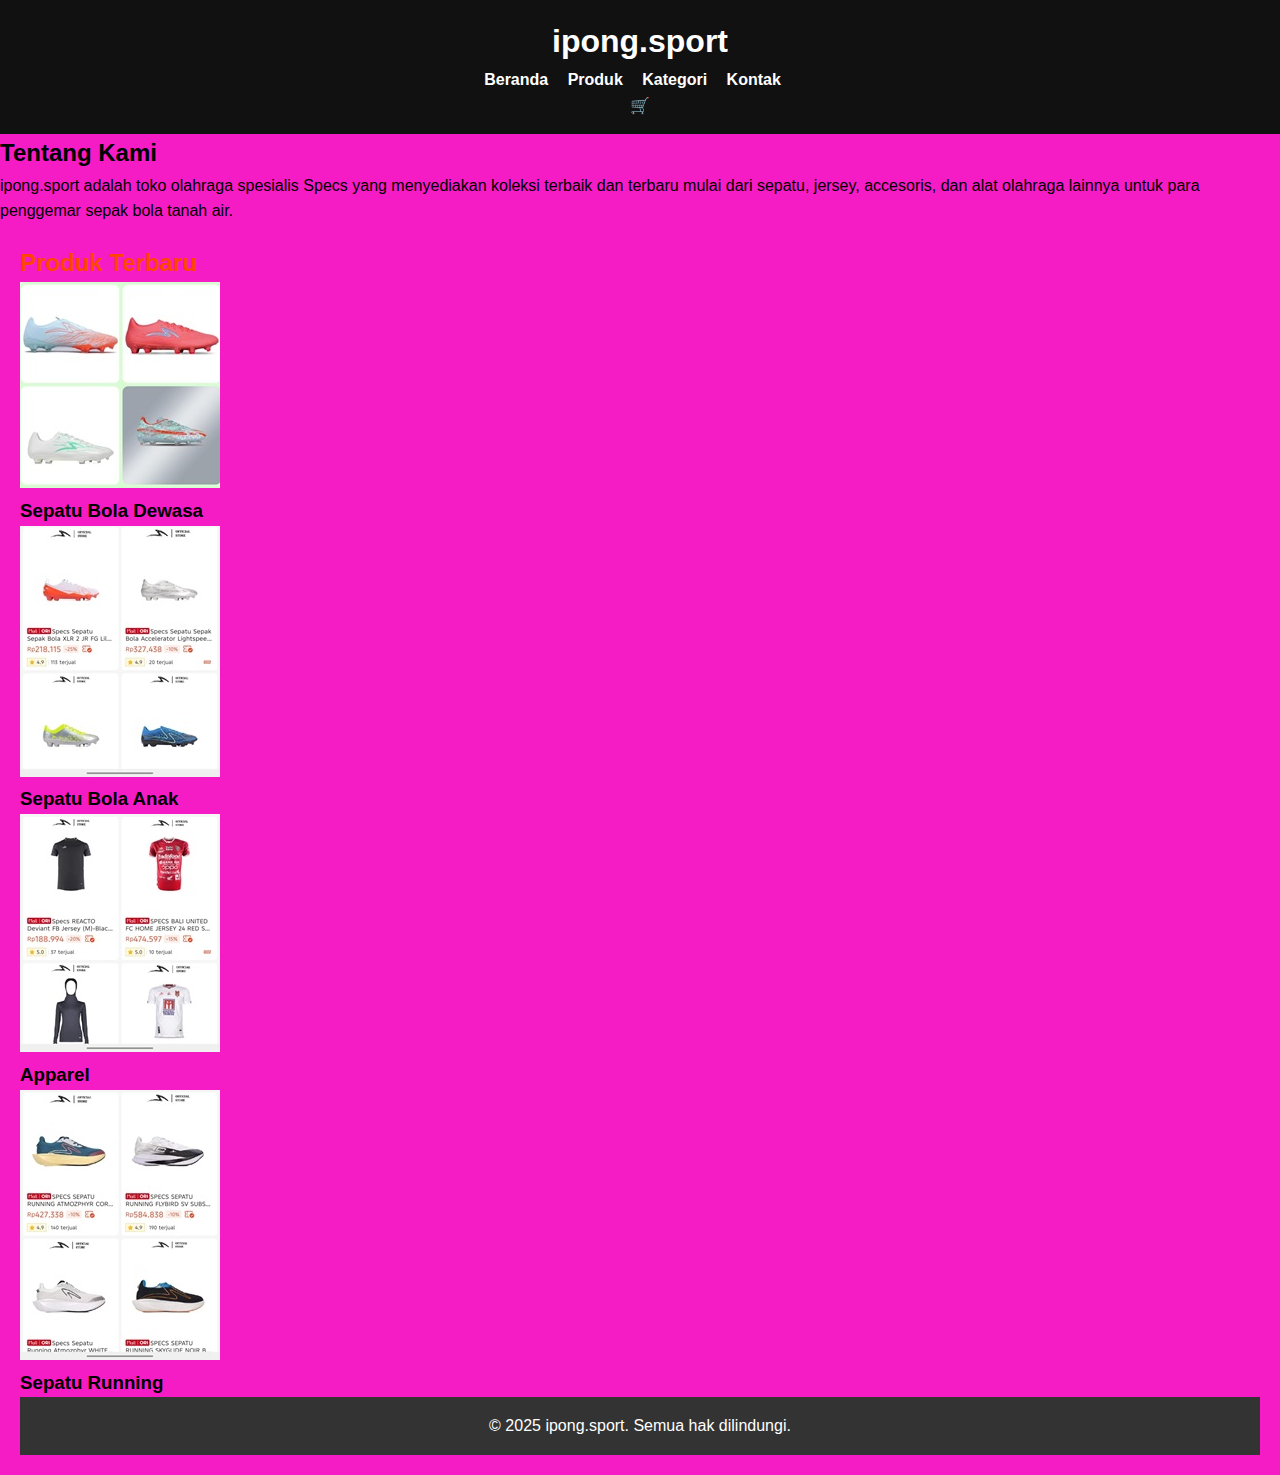
<file: index.html>
<!DOCTYPE html>
<html lang="id">
<head>
  <meta charset="UTF-8" />
  <meta name="viewport" content="width=device-width, initial-scale=1.0" />
  <title>ipong.sport - Toko Sepatu Bola Specs</title>
  <link rel="stylesheet" href="stylecss.css" />
</head>
<body>

  <header>
    <h1>ipong.sport</h1>
    <nav>
      <ul>
        <li><a href="index.html">Beranda</a></li>
        <li><a href="produk.html">Produk</a></li>
        <li><a href="kategori.html">Kategori</a></li>
        <li><a href="kontak.html">Kontak</a></li>
      </ul>
      <div class="cart-icon">🛒</div>
    </nav>
  </header>
  <!-- Section tentang toko ipong.sport -->
    <section>
      <h2>Tentang Kami</h2>
      <p>ipong.sport adalah toko olahraga spesialis Specs 
        yang menyediakan koleksi terbaik dan terbaru mulai dari
        sepatu, jersey, accesoris, dan alat olahraga lainnya
        untuk para penggemar sepak bola tanah air.</p>
    </section>
  <main>
    <!-- Section produk terbaru dengan grid produk -->
    <section>
<h2 style="color: #FF4500;">Produk Terbaru</h2>
      <div class="produk-grid">
        <article>
          <img src="images/cup.jpg">
          <h3>Sepatu Bola Dewasa</h3>
        </article>
        <article>
          <img src="images/cup 3.jpg">
          <h3>Sepatu Bola Anak</h3>
        </article>
        <article>
          <img src="images/cup 2.jpg">
          <h3>Apparel</h3>
        </article>
         <article>
          <img src="images/cup 4.jpg">
          <h3>Sepatu Running</h3>
      </div>
    </section>


  <footer>
    <p>&copy; 2025 ipong.sport. Semua hak dilindungi.</p>
  </footer>
</body>
</html>
</file>
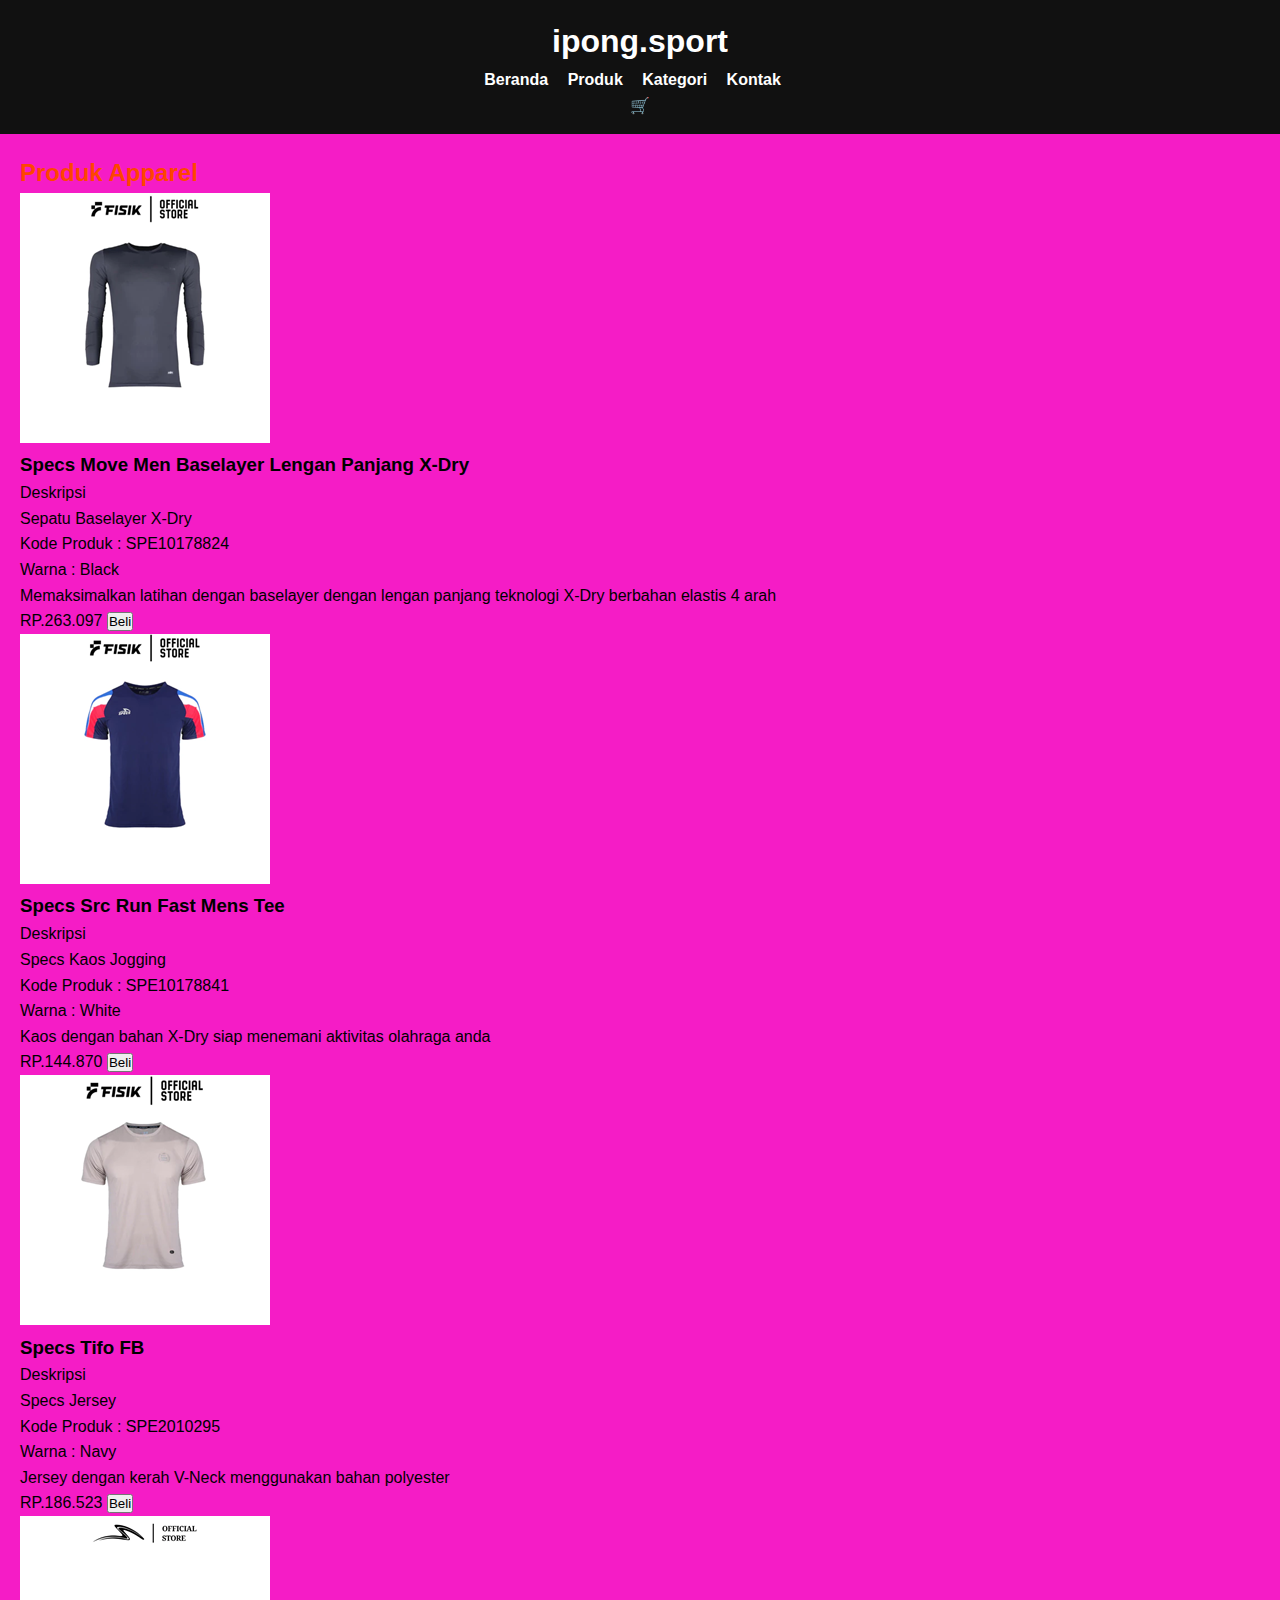
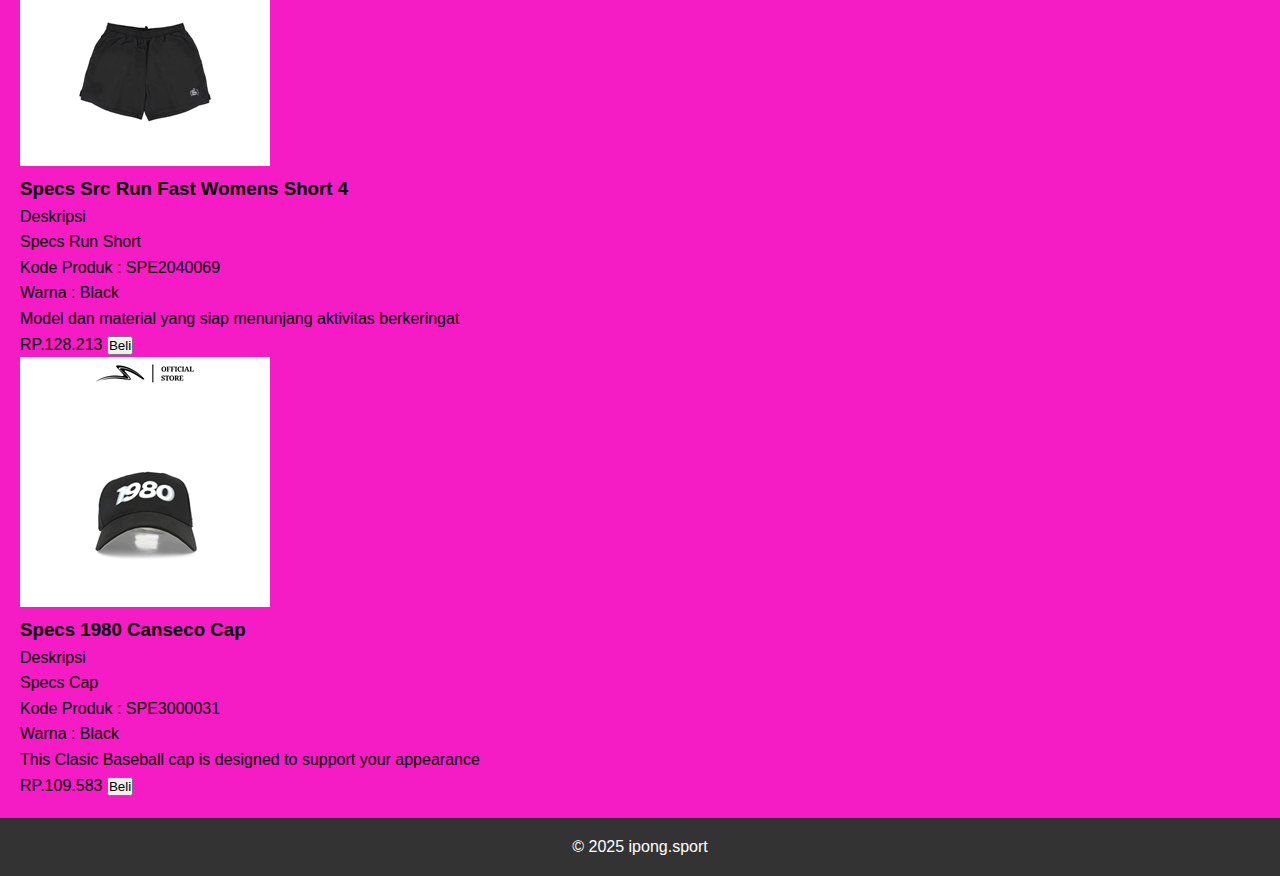
<file: apparel.html>
<!DOCTYPE html>
<html lang="id">
<head>
  <meta charset="UTF-8" />
  <meta name="viewport" content="width=device-width, initial-scale=1.0" />
  <title>Produk - ipong.sport</title>
  <link rel="stylesheet" href="stylecss.css" />
</head>
<body>
  <header>
    <h1>ipong.sport</h1>
    <nav>
      <ul>
        <li><a href="index.html">Beranda</a></li>
        <li><a href="produk.html">Produk</a></li>
        <li><a href="kategori.html">Kategori</a></li>
        <li><a href="kontak.html">Kontak</a></li>
      </ul>
      <div class="cart-icon">🛒</div>
    </nav>
  </header>
  <main>
    <section>
        <!-- Judul kategori produk Apparel dengan warna khusus -->
<h2 style="color: #FF4500;">Produk Apparel</h2>
<!-- Item produk Apparel ke-1 -->
      <div class="product">
                <img src="images/apparel 1.png" alt="Product 1">
                <h3> Specs Move Men Baselayer  Lengan Panjang X-Dry</style-color:></h3>
                <p>Deskripsi</p>
                <p>Sepatu Baselayer X-Dry </p>
                <p>Kode Produk : SPE10178824</p>
                <p>Warna : Black</p>
                <p>Memaksimalkan latihan dengan baselayer dengan lengan panjang 
                  teknologi X-Dry berbahan elastis 4 arah
                </p>
                <span>RP.263.097</span>
              <a href="checkout.html"><button>Beli</button></a>
             </div>
              <!-- Item produk Apparel ke-2 -->
             <div class="product">
                <img src="images/apparel 2.png" alt="Product 1">
                <h3>Specs Src Run Fast Mens Tee</h3>
                <p>Deskripsi</p>
                <p>Specs Kaos Jogging</p>
                <p>Kode Produk : SPE10178841</p>
                <p>Warna : White </p>
                <p>Kaos dengan bahan X-Dry siap menemani aktivitas olahraga anda</p>
                <span>RP.144.870</span>
               <a href="checkout.html"><button>Beli</button></a>
             </div>
              <!-- Item produk Apparel ke-3 -->
             <div class="product">
                <img src="images/apparel 3.png" alt="Product 1">
                <h3>Specs Tifo FB </h3>
                <p>Deskripsi</p>
                <p>Specs Jersey </p>
                <p>Kode Produk : SPE2010295</p>
                <p>Warna : Navy</p>
                <p>Jersey dengan kerah V-Neck menggunakan bahan polyester
                </p>
                <span>RP.186.523</span>
               <a href="checkout.html"><button>Beli</button></a>
               <!-- Item produk Apparel ke-4 -->
        <div class="product">
                <img src="images/apparel 4.png" alt="Product 1">
                <h3> Specs Src Run Fast Womens Short 4</style-color:></h3>
                <p>Deskripsi</p>
                <p>Specs Run Short </p>
                <p>Kode Produk : SPE2040069</p>
                <p>Warna : Black</p>
                <p>Model dan material yang siap menunjang aktivitas berkeringat </p>
                <span>RP.128.213</span>
               <a href="checkout.html"><button>Beli</button></a>
               <!-- Item produk Apparel ke-5 -->
             </div>
             <div class="product">
                <img src="images/apparel 5.png" alt="Product 1">
                <h3>Specs 1980 Canseco Cap </h3>
                <p>Deskripsi</p>
                <p>Specs Cap </p>
                <p>Kode Produk : SPE3000031</p>
                <p>Warna : Black</p>
                <p>This Clasic Baseball cap is designed to support your appearance</p>
                <span>RP.109.583</span>
               <a href="checkout.html"><button>Beli</button></a>
      </div>
    </section>
  </main>

  <footer>
    <p>&copy; 2025 ipong.sport</p>
  </footer>

</body>
</html>
</file>
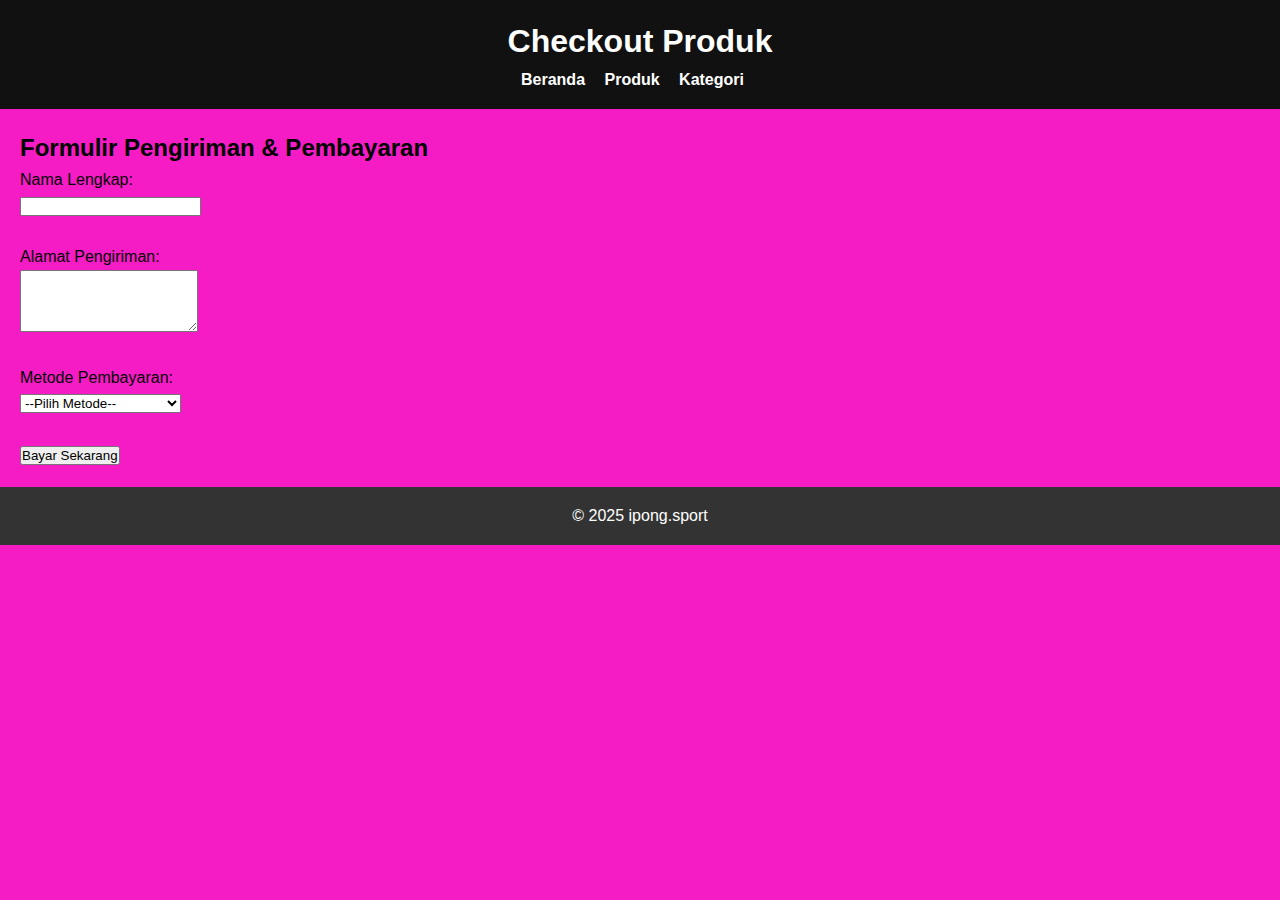
<file: Checkout.html>
<!DOCTYPE html>
<html lang="id">
<head>
  <meta charset="UTF-8">
  <meta name="viewport" content="width=device-width, initial-scale=1.0">
  <title>Checkout - ipong.sport</title>
  <link rel="stylesheet" href="stylecss.css" />
</head>
<body>

  <header>
    <h1>Checkout Produk</h1>
    <nav>
      <ul>
        <li><a href="index.html">Beranda</a></li>
        <li><a href="produk.html">Produk</a></li>
        <li><a href="kategori.html">Kategori</a></li>
      </ul>
    </nav>
  </header>

  <main>
    <h2>Formulir Pengiriman & Pembayaran</h2>
    <form action="proses-pembayaran.html" method="POST">
      <label for="nama">Nama Lengkap:</label><br>
      <input type="text" id="nama" name="nama" required><br><br>

      <label for="alamat">Alamat Pengiriman:</label><br>
      <textarea id="alamat" name="alamat" rows="4" required></textarea><br><br>

      <label for="metode">Metode Pembayaran:</label><br>
      <select id="metode" name="metode" required>
        <option value="">--Pilih Metode--</option>
        <option value="transfer">Transfer Bank</option>
        <option value="cod">Bayar di Tempat (COD)</option>
        <option value="ewallet">E-Wallet</option>
      </select><br><br>

      <button type="submit">Bayar Sekarang</button>
    </form>
  </main>

  <footer>
    <p>&copy; 2025 ipong.sport</p>
  </footer>

</body>
</html>
</file>
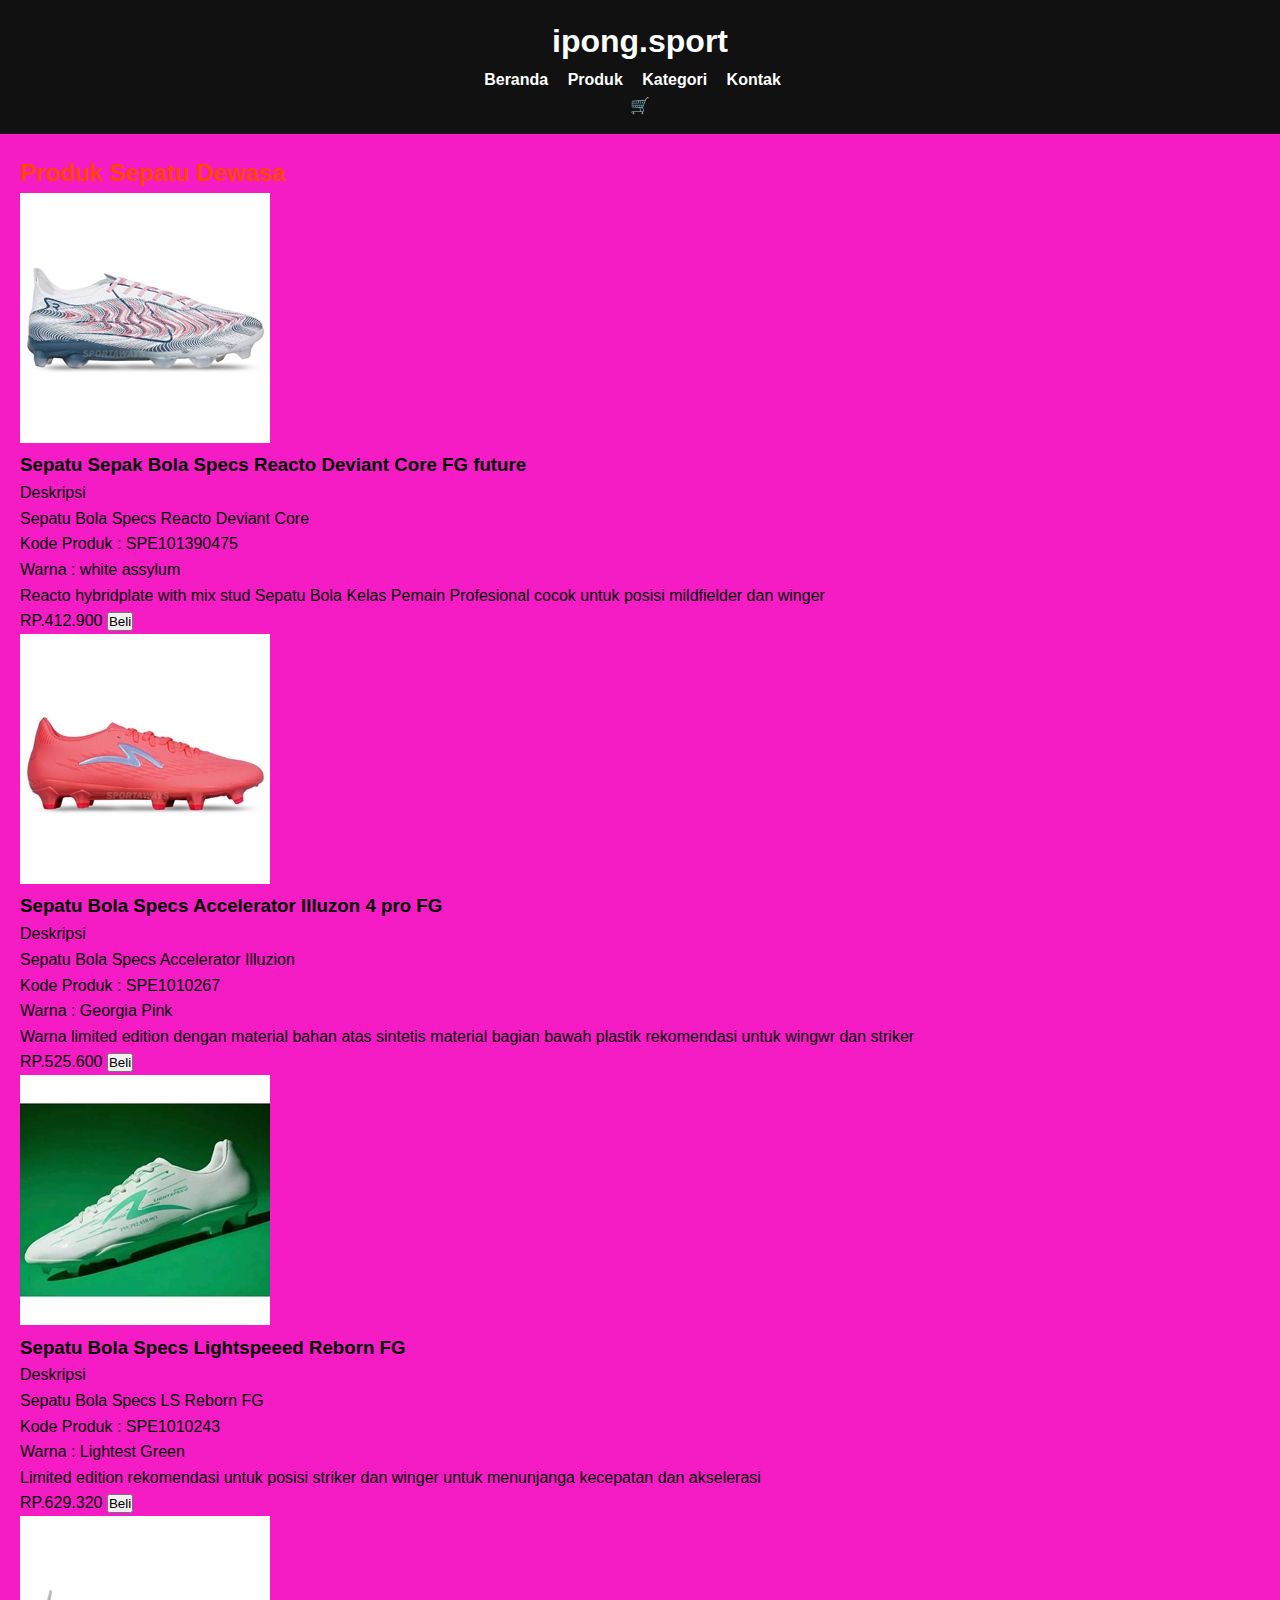
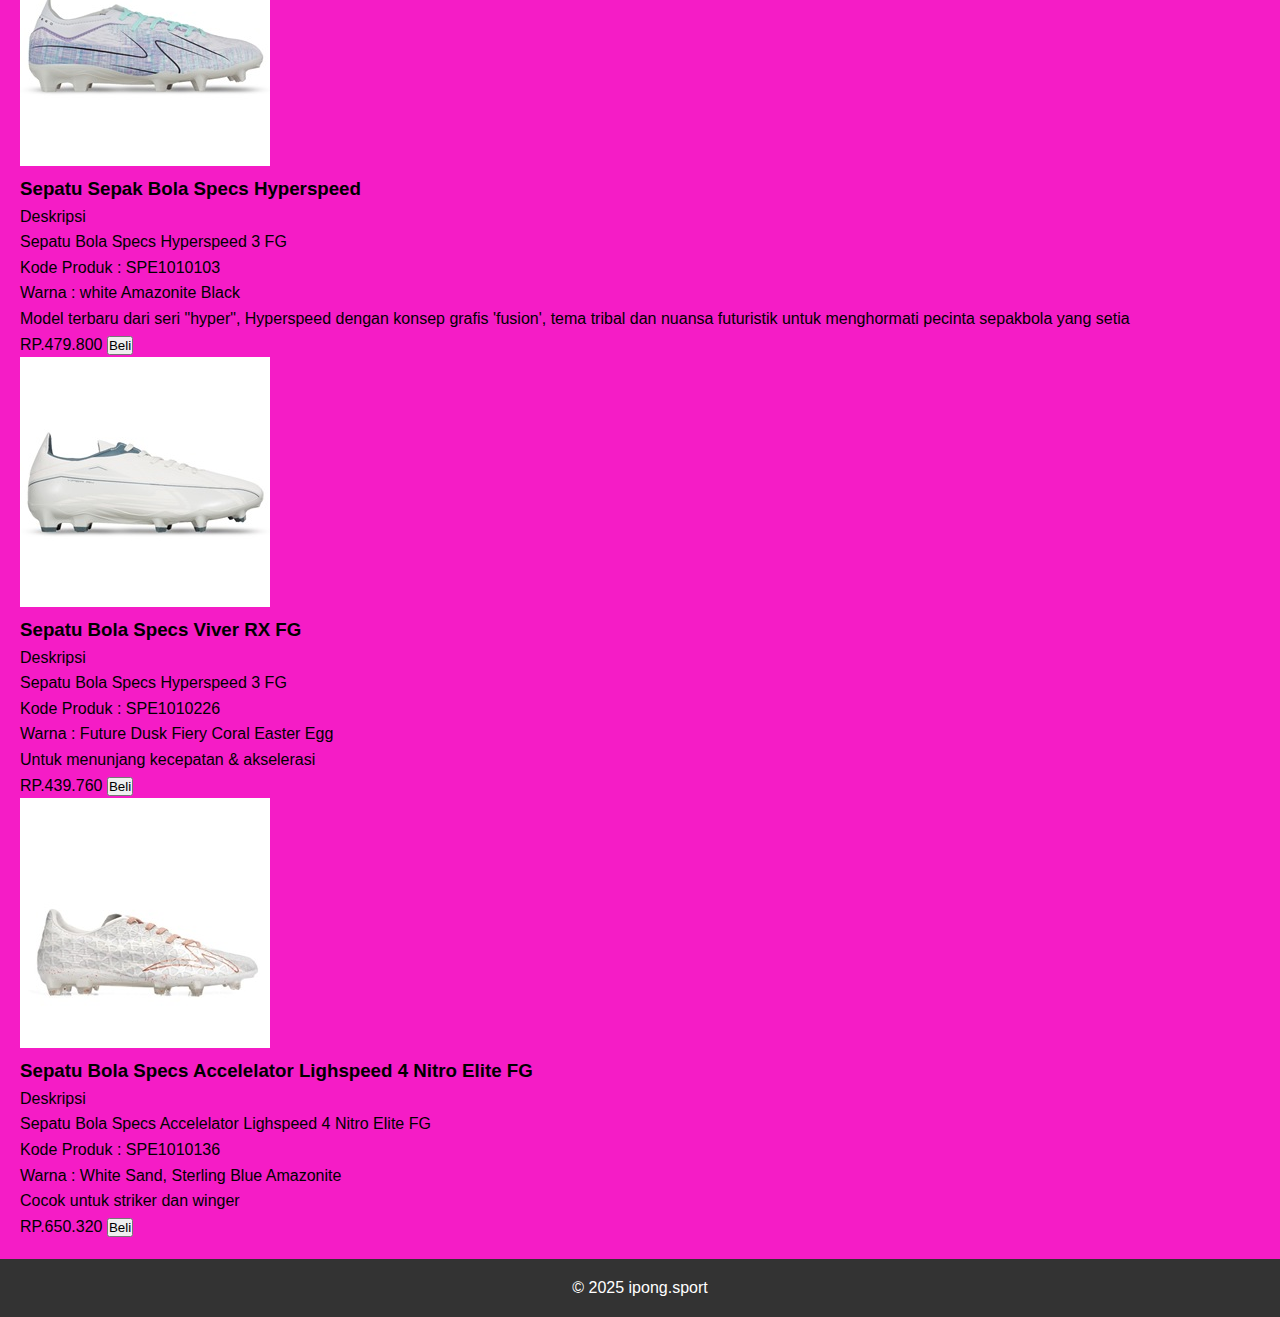
<file: Dewasa.html>
<!DOCTYPE html>
<html lang="id">
<head>
  <meta charset="UTF-8" />
  <meta name="viewport" content="width=device-width, initial-scale=1.0" />
  <title>Produk - ipong.sport</title>
  <link rel="stylesheet" href="stylecss.css" />
</head>
<body>

  <header>
    <h1>ipong.sport</h1>
    <nav>
      <ul>
        <li><a href="index.html">Beranda</a></li>
        <li><a href="produk.html">Produk</a></li>
        <li><a href="kategori.html">Kategori</a></li>
        <li><a href="kontak.html">Kontak</a></li>
      </ul>
      <div class="cart-icon">🛒</div>
    </nav>
  </header>

  <main>
    <section>
    <h2 style="color: #FF4500;">Produk Sepatu Dewasa</h2>
       <!-- Produk 1 -->
      <div class="product">
                <img src="images/foto 1.jpg" alt="Product 1">
                <h3> Sepatu Sepak Bola Specs Reacto Deviant Core FG future</style-color:></h3>
                <p>Deskripsi</p>
                <p>Sepatu Bola Specs Reacto Deviant Core </p>
                <p>Kode Produk : SPE101390475</p>
                <p>Warna : white assylum</p>
                <p>Reacto hybridplate with mix stud Sepatu Bola 
                  Kelas Pemain Profesional 
                  cocok untuk posisi mildfielder dan winger</p>
                <span>RP.412.900</span>
               <a href="checkout.html"><button>Beli</button></a>
             </div>
             <!-- Produk 2 -->
             <div class="product">
                <img src="images/foto 2.jpg" alt="Product 1">
                <h3>Sepatu Bola Specs Accelerator Illuzon 4 pro FG</h3>
                <p>Deskripsi</p>
                <p>Sepatu Bola Specs Accelerator Illuzion</p>
                <p>Kode Produk : SPE1010267</p>
                <p>Warna : Georgia Pink </p>
                <p>Warna limited edition dengan material bahan atas sintetis
                  material bagian bawah plastik
                rekomendasi untuk wingwr dan striker </p>
                <span>RP.525.600</span>
               <a href="checkout.html"><button>Beli</button></a>
             </div>
             <!-- Produk 3 -->
             <div class="product">
                <img src="images/foto 3.jpg" alt="Product 1">
                <h3>Sepatu Bola Specs Lightspeeed Reborn FG</h3>
                <p>Deskripsi</p>
                <p>Sepatu Bola Specs LS Reborn FG </p>
                <p>Kode Produk : SPE1010243</p>
                <p>Warna : Lightest Green </p>
                <p>Limited edition rekomendasi untuk posisi striker dan winger 
                  untuk menunjanga kecepatan dan akselerasi
                </p>
                <span>RP.629.320</span>
              <a href="checkout.html"><button>Beli</button></a>
              <!-- Produk 4 -->
        <div class="product">
                <img src="images/foto 4.jpg" alt="Product 1">
                <h3> Sepatu Sepak Bola Specs Hyperspeed</style-color:></h3>
                <p>Deskripsi</p>
                <p>Sepatu Bola Specs Hyperspeed 3 FG </p>
                <p>Kode Produk : SPE1010103</p>
                <p>Warna : white Amazonite Black</p>
                <p>Model terbaru dari seri "hyper", Hyperspeed dengan konsep grafis 'fusion',
                    tema tribal dan nuansa futuristik untuk menghormati pecinta sepakbola
                    yang setia </p>
                <span>RP.479.800</span>
               <a href="checkout.html"><button>Beli</button></a>
             </div>
             <!-- Produk 5 -->
             <div class="product">
                <img src="images/foto 5.jpg" alt="Product 1">
                <h3>Sepatu Bola Specs Viver RX FG</h3>
                <p>Deskripsi</p>
                <p>Sepatu Bola Specs Hyperspeed 3 FG </p>
                <p>Kode Produk : SPE1010226</p>
                <p>Warna : Future Dusk Fiery Coral Easter Egg</p>
                <p>Untuk menunjang kecepatan & akselerasi </p>
                <span>RP.439.760</span>
               <a href="checkout.html"><button>Beli</button></a>
             </div>
             <!-- Produk 6 -->
             <div class="product">
                <img src="images/foto 6.jpg" alt="Product 1">
                <h3>Sepatu Bola Specs Accelelator Lighspeed 4 Nitro Elite FG</h3>
                <p>Deskripsi</p>
                <p>Sepatu Bola Specs Accelelator Lighspeed 4 Nitro Elite FG </p>
                <p>Kode Produk : SPE1010136</p>
                <p>Warna : White Sand, Sterling Blue Amazonite</p>
                <p>Cocok untuk striker dan winger</p>
                <span>RP.650.320</span>
              <a href="checkout.html"><button>Beli</button></a>
      </div>
    </section>
  </main>

  <footer>
    <p>&copy; 2025 ipong.sport</p>
  </footer>

</body>
</html>
</file>
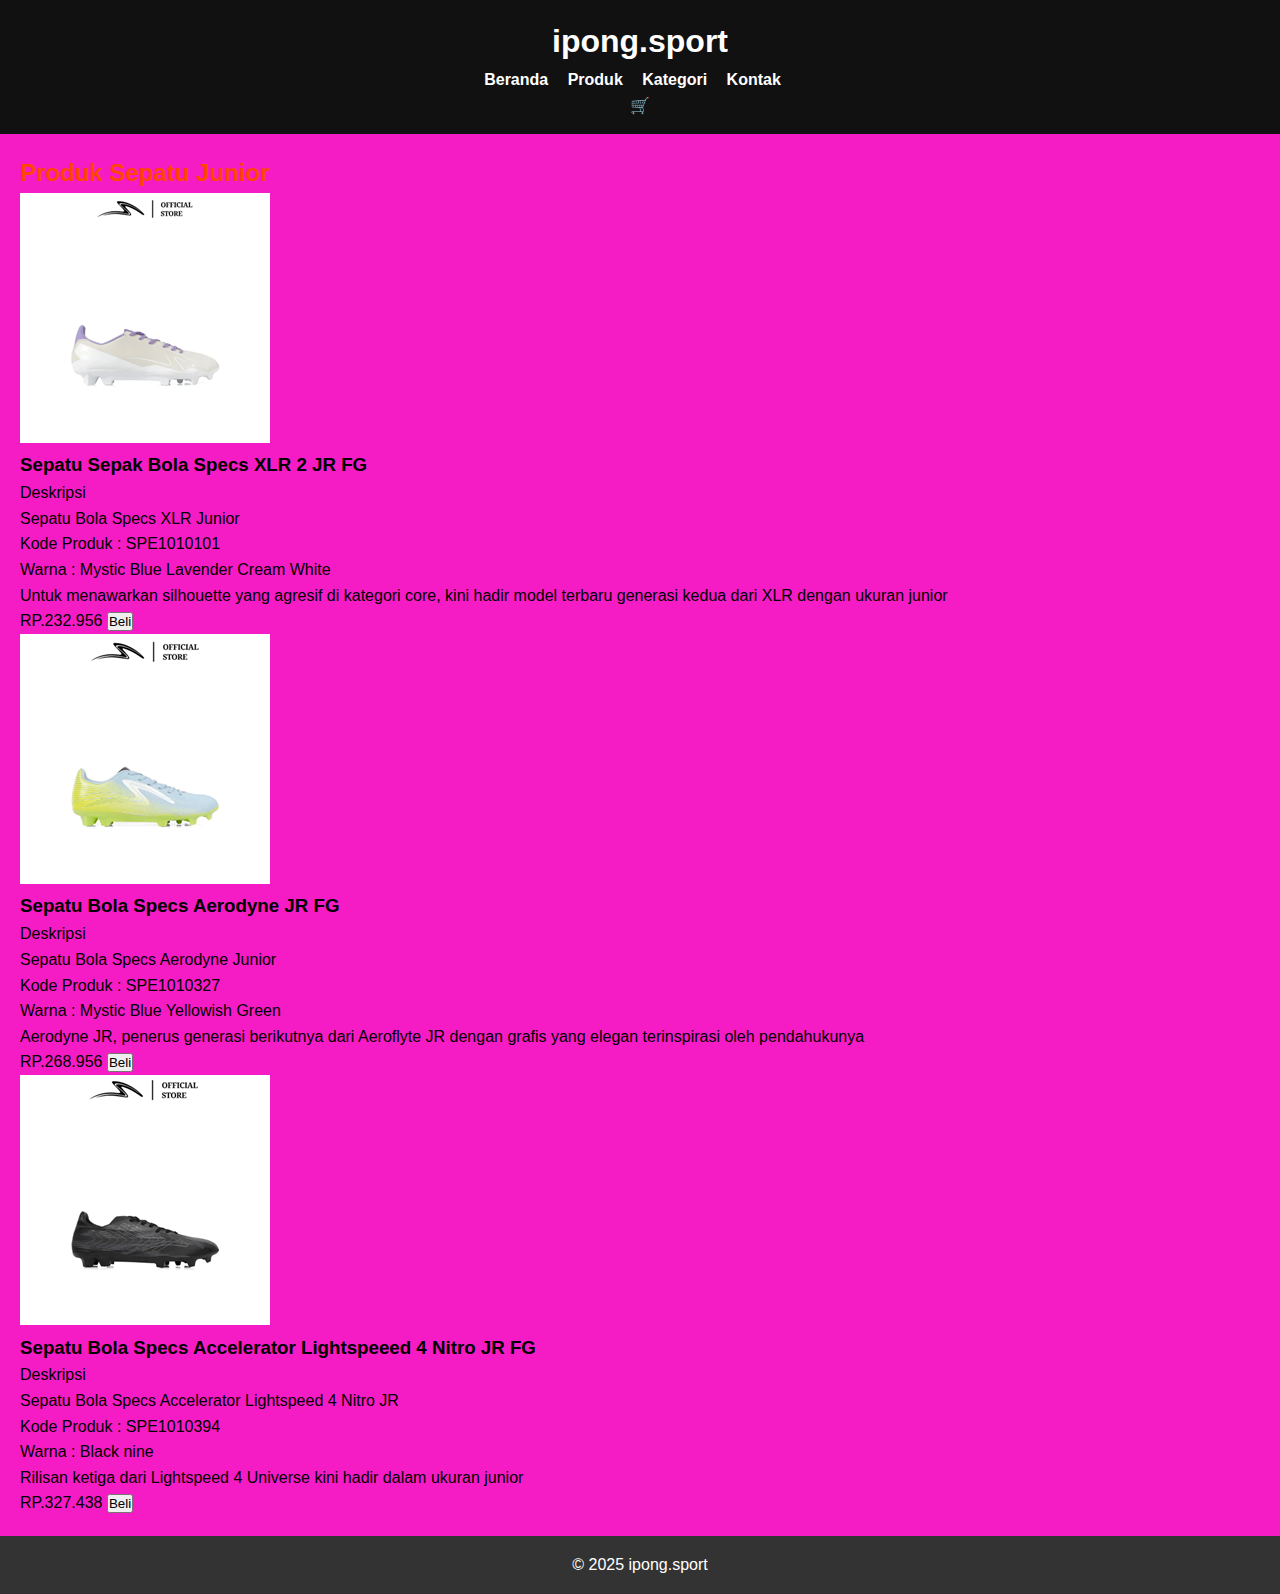
<file: junior.html>
<!DOCTYPE html>
<html lang="id">
<head>
  <meta charset="UTF-8" />
  <meta name="viewport" content="width=device-width, initial-scale=1.0" />
  <title>Produk - ipong.sport</title>
  <link rel="stylesheet" href="stylecss.css" />
</head>
<body>

  <header>
    <h1>ipong.sport</h1>
    <nav>
      <ul>
        <li><a href="index.html">Beranda</a></li>
        <li><a href="produk.html">Produk</a></li>
        <li><a href="kategori.html">Kategori</a></li>
        <li><a href="kontak.html">Kontak</a></li>
      </ul>
      <div class="cart-icon">🛒</div>
    </nav>
  </header>
  <!-- Main: menampilkan daftar produk sepatu bola junior -->
  <main>
    <section>
      <h2 style="color: #FF4500;">Produk Sepatu Junior</h2>
      <!-- Produk 1 -->
      <div class="product">
                <img src="images/junior 1.png" alt="Product 1">
                <h3> Sepatu Sepak Bola Specs XLR 2 JR FG</style-color:></h3>
                <p>Deskripsi</p>
                <p>Sepatu Bola Specs XLR Junior </p>
                <p>Kode Produk : SPE1010101</p>
                <p>Warna : Mystic Blue Lavender Cream White</p>
                <p>Untuk menawarkan silhouette yang agresif di kategori core, 
                  kini hadir model terbaru generasi kedua dari XLR
                   dengan ukuran junior</p>
                <span>RP.232.956</span>
              <a href="checkout.html"><button>Beli</button></a>
             </div>
             <!-- Produk 2 -->
             <div class="product">
                <img src="images/junior 2.png" alt="Product 1">
                <h3>Sepatu Bola Specs Aerodyne JR FG</h3>
                <p>Deskripsi</p>
                <p>Sepatu Bola Specs Aerodyne Junior</p>
                <p>Kode Produk : SPE1010327</p>
                <p>Warna : Mystic Blue Yellowish Green </p>
                <p>Aerodyne JR, penerus generasi berikutnya dari Aeroflyte JR
                  dengan grafis yang elegan terinspirasi oleh pendahukunya </p>
                <span>RP.268.956</span>
               <a href="checkout.html"><button>Beli</button></a>
             </div>
             <!-- Produk 3 -->
             <div class="product">
                <img src="images/junior 3.png" alt="Product 1">
                <h3>Sepatu Bola Specs Accelerator Lightspeeed 4 Nitro JR FG</h3>
                <p>Deskripsi</p>
                <p>Sepatu Bola Specs Accelerator Lightspeed 4 Nitro JR </p>
                <p>Kode Produk : SPE1010394</p>
                <p>Warna : Black nine </p>
                <p>Rilisan ketiga dari Lightspeed 4 Universe 
                  kini hadir dalam ukuran junior
                </p>
                <span>RP.327.438</span>
          <a href="checkout.html"><button>Beli</button></a>
      </div>
    </section>
  </main>

  <footer>
    <p>&copy; 2025 ipong.sport</p>
  </footer>

</body>
</html>
</file>
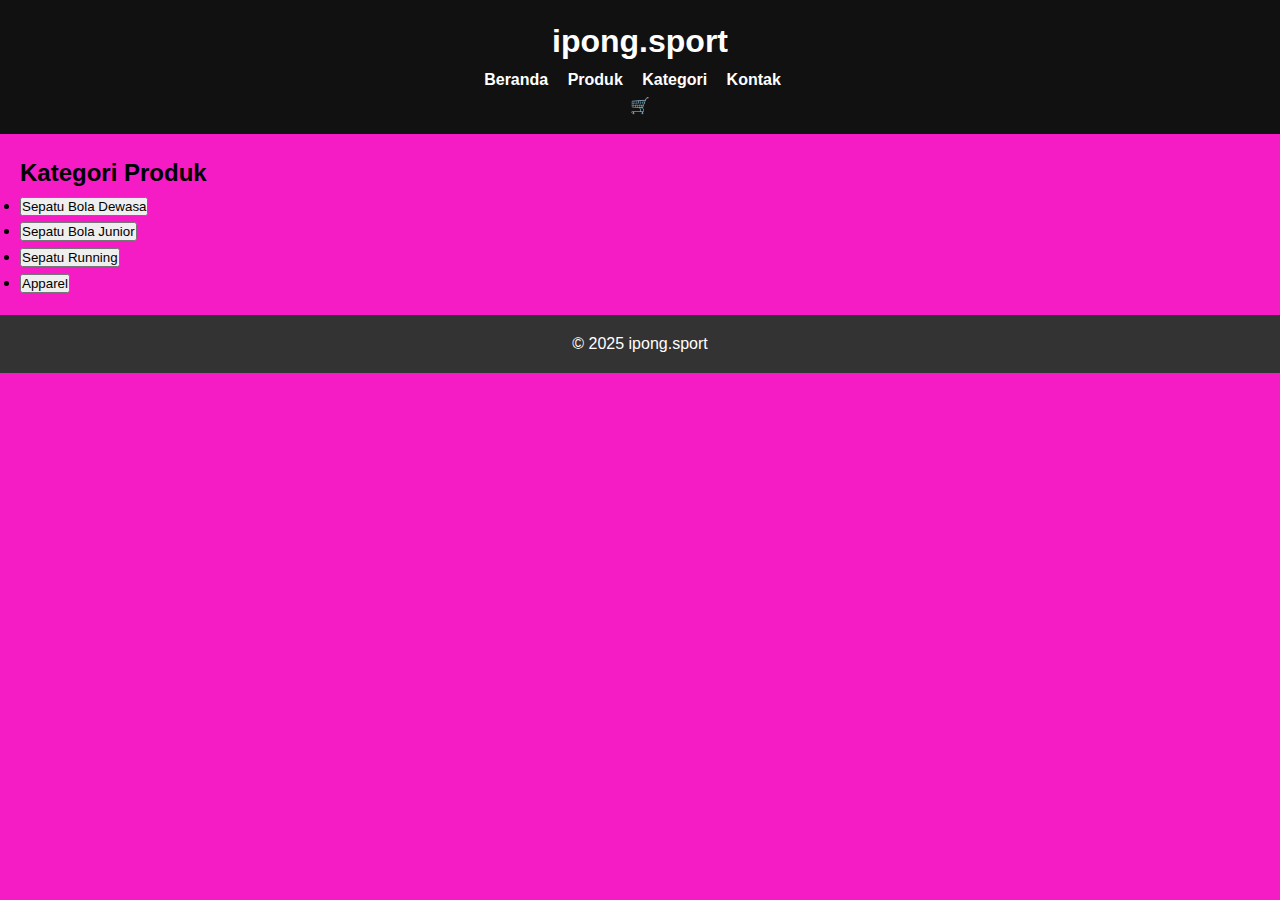
<file: kategori.html>
<!DOCTYPE html>
<html lang="id">
<head>
  <meta charset="UTF-8" />
  <meta name="viewport" content="width=device-width, initial-scale=1.0" />
  <title>Kategori - ipong.sport</title>
  <link rel="stylesheet" href="stylecss.css" />
  <!-- Gaya tambahan untuk efek hover pada tombol kategori -->
   <style>
    /* Tambahan gaya untuk efek hover */
    .kategori-list button {
      transition: transform 0.2s, background-color 0.2s;
    }

    .kategori-list button:hover {
      transform: scale(1.05);
      background-color: #ffdd57;
      cursor: pointer;
    }
  </style>
</head>
<body>

  <header>
    <h1>ipong.sport</h1>
    <nav>
      <ul>
        <li><a href="index.html">Beranda</a></li>
        <li><a href="produk.html">Produk</a></li>
        <li><a href="kategori.html">Kategori</a></li>
        <li><a href="kontak.html">Kontak</a></li>
      </ul>
      <div class="cart-icon">🛒</div>
    </nav>
  </header>

  <main>
    <section>
      <!-- Judul daftar kategori produk -->
      <h2>Kategori Produk</h2>
      <ul class="kategori-list">
        <li><a href="Dewasa.html"><button onclick="tampilkanPesan('Sepatu Bola Dewasa')">Sepatu Bola Dewasa</button></a></li>
        <li><a href="junior.html"><button onclick="tampilkanPesan('Sepatu Bola Junior')">Sepatu Bola Junior</button></a></li>
        <li><a href="run.html"><button onclick="tampilkanPesan('Sepatu Running')">Sepatu Running</button></a></li>
        <li><a href="apparel.html"><button onclick="tampilkanPesan('Apparel')">Apparel</button></a></li>
      </ul>
    </section>
  </main>
  <footer>
    <p>&copy; 2025 ipong.sport</p>
  </footer>
</body>
</html>
</file>
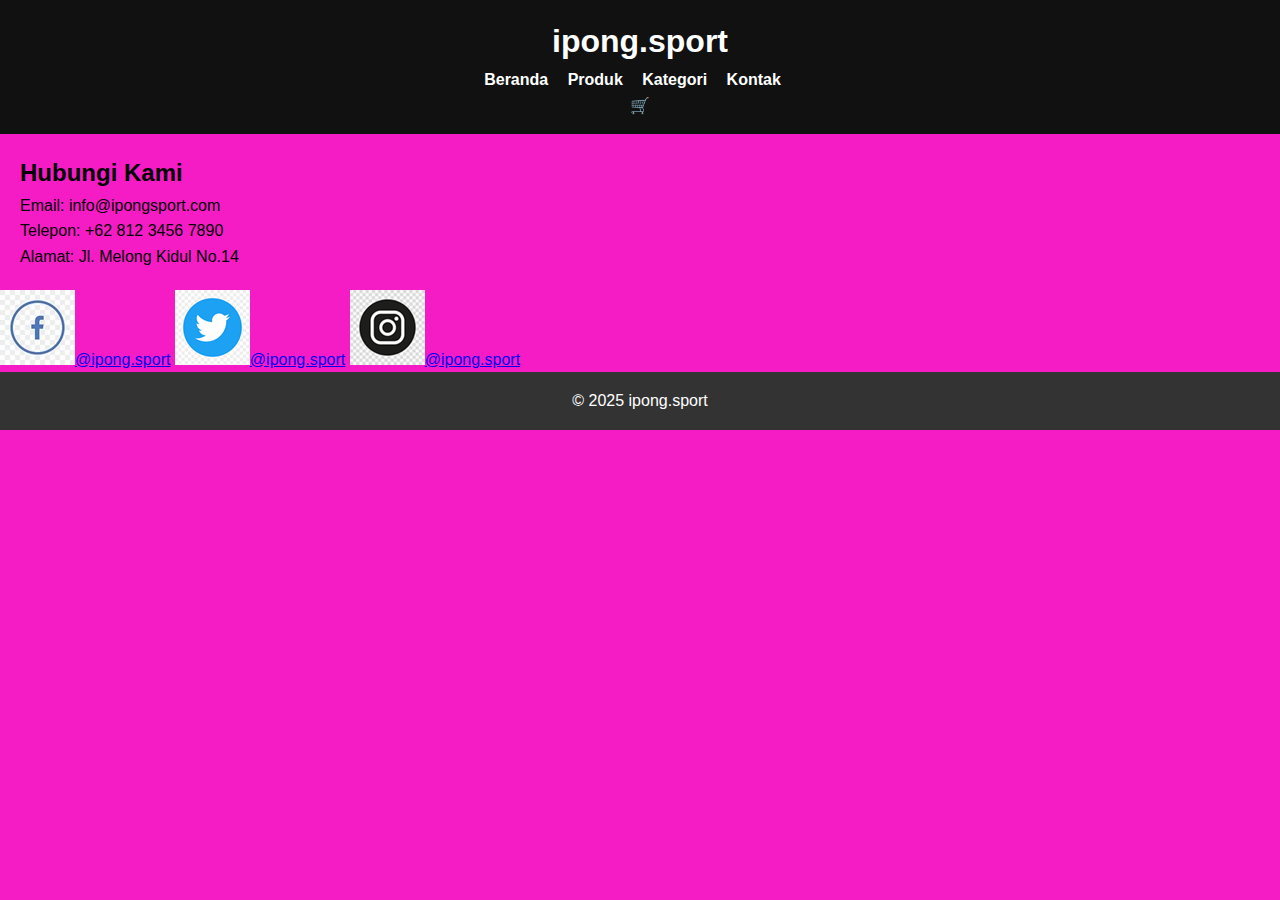
<file: kontak.html>
<!DOCTYPE html>
<html lang="id">
<head>
  <meta charset="UTF-8" />
  <meta name="viewport" content="width=device-width, initial-scale=1.0" />
  <title>Kontak - ipong.sport</title>
  <link rel="stylesheet" href="stylecss.css" />
</head>
<body>

  <header>
    <h1>ipong.sport</h1>
    <nav>
      <ul>
        <li><a href="index.html">Beranda</a></li>
        <li><a href="produk.html">Produk</a></li>
        <li><a href="kategori.html">Kategori</a></li>
        <li><a href="kontak.html">Kontak</a></li>
      </ul>
      <div class="cart-icon">🛒</div>
    </nav>
  </header>

  <main>
    <section>
      <h2>Hubungi Kami</h2>
      <p>Email: info@ipongsport.com</p>
      <p>Telepon: +62 812 3456 7890</p>
      <p>Alamat: Jl. Melong Kidul No.14</p>
    </section>
  </main>
<div class="social-media">
            <a href="#"><img src="images/Facebook.jpg" alt="Facebook">@ipong.sport</a>
            <a href="#"><img src="images/twitter.png" alt="Twitter">@ipong.sport</a>
            <a href="#"><img src="images/instagram.png" alt="Instagram">@ipong.sport</a>
        </div>
  <footer>
    <p>&copy; 2025 ipong.sport</p>
  </footer>

</body>
</html>
</file>
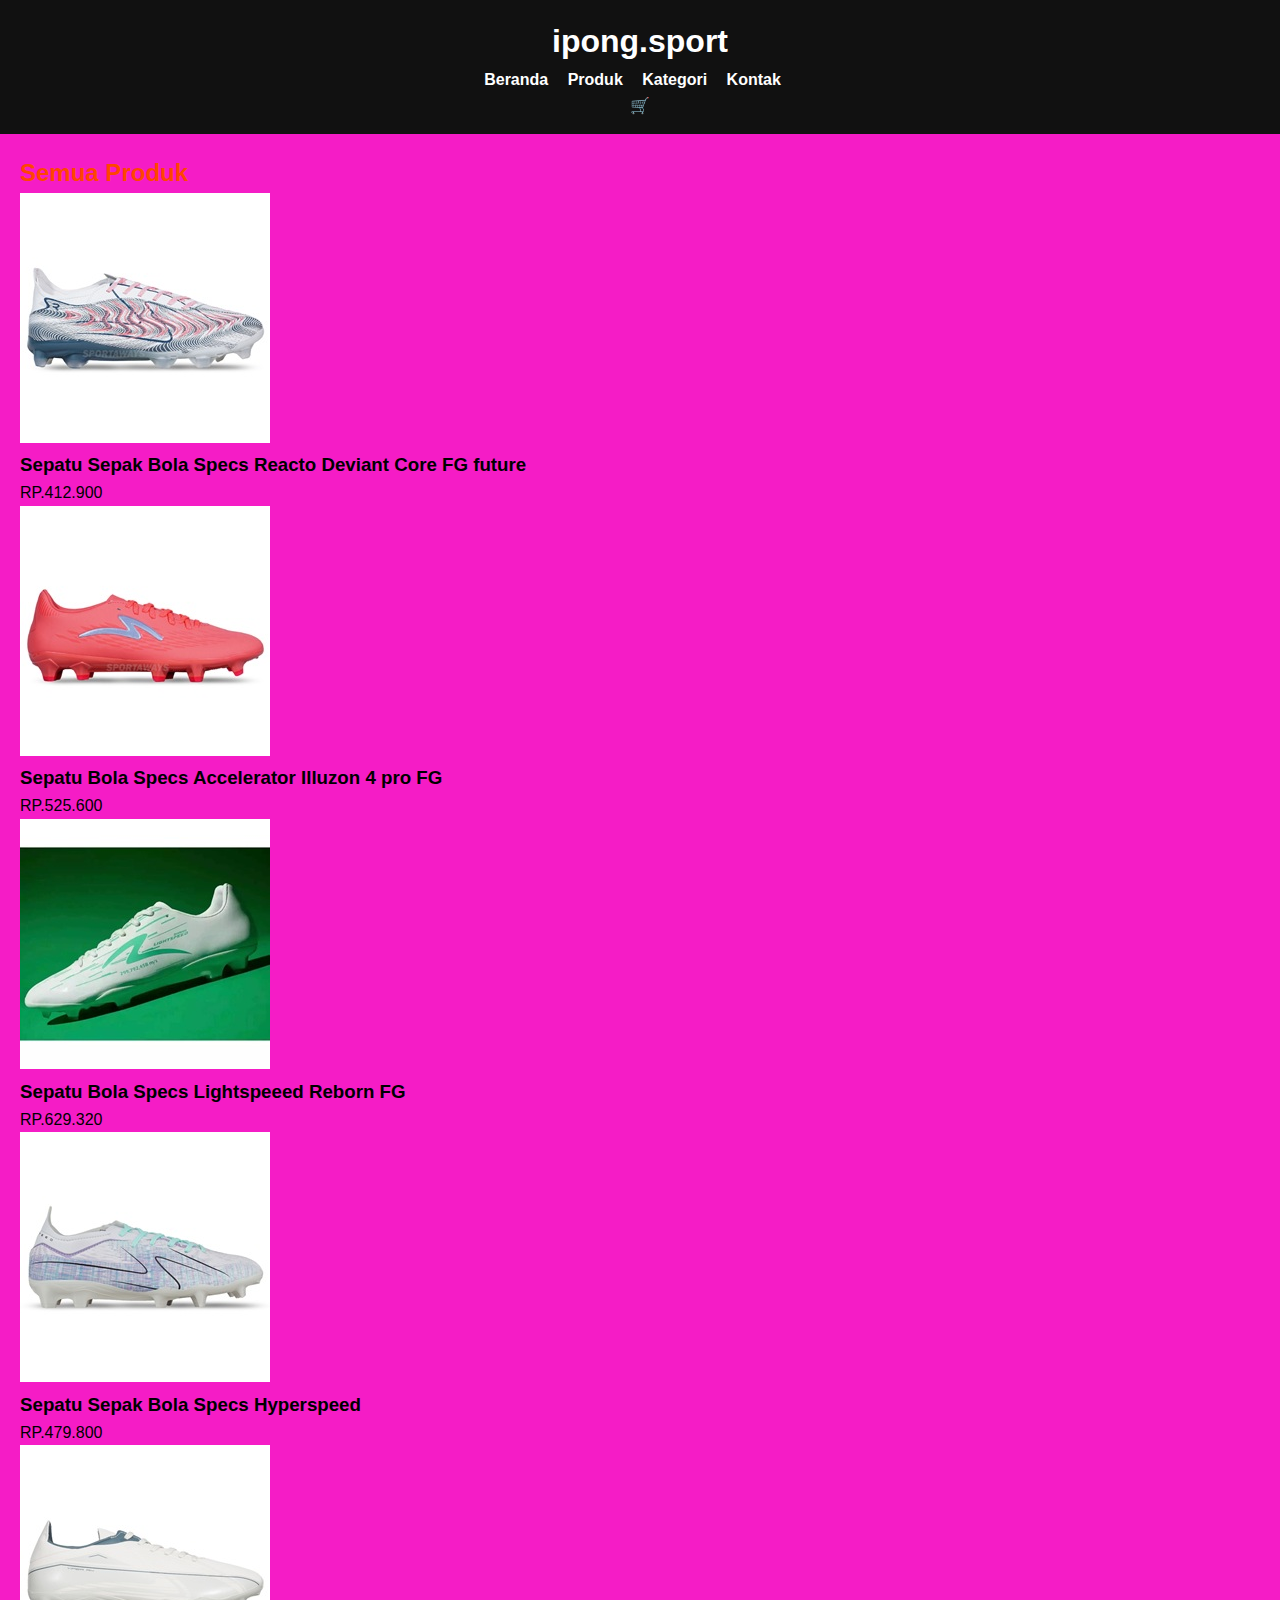
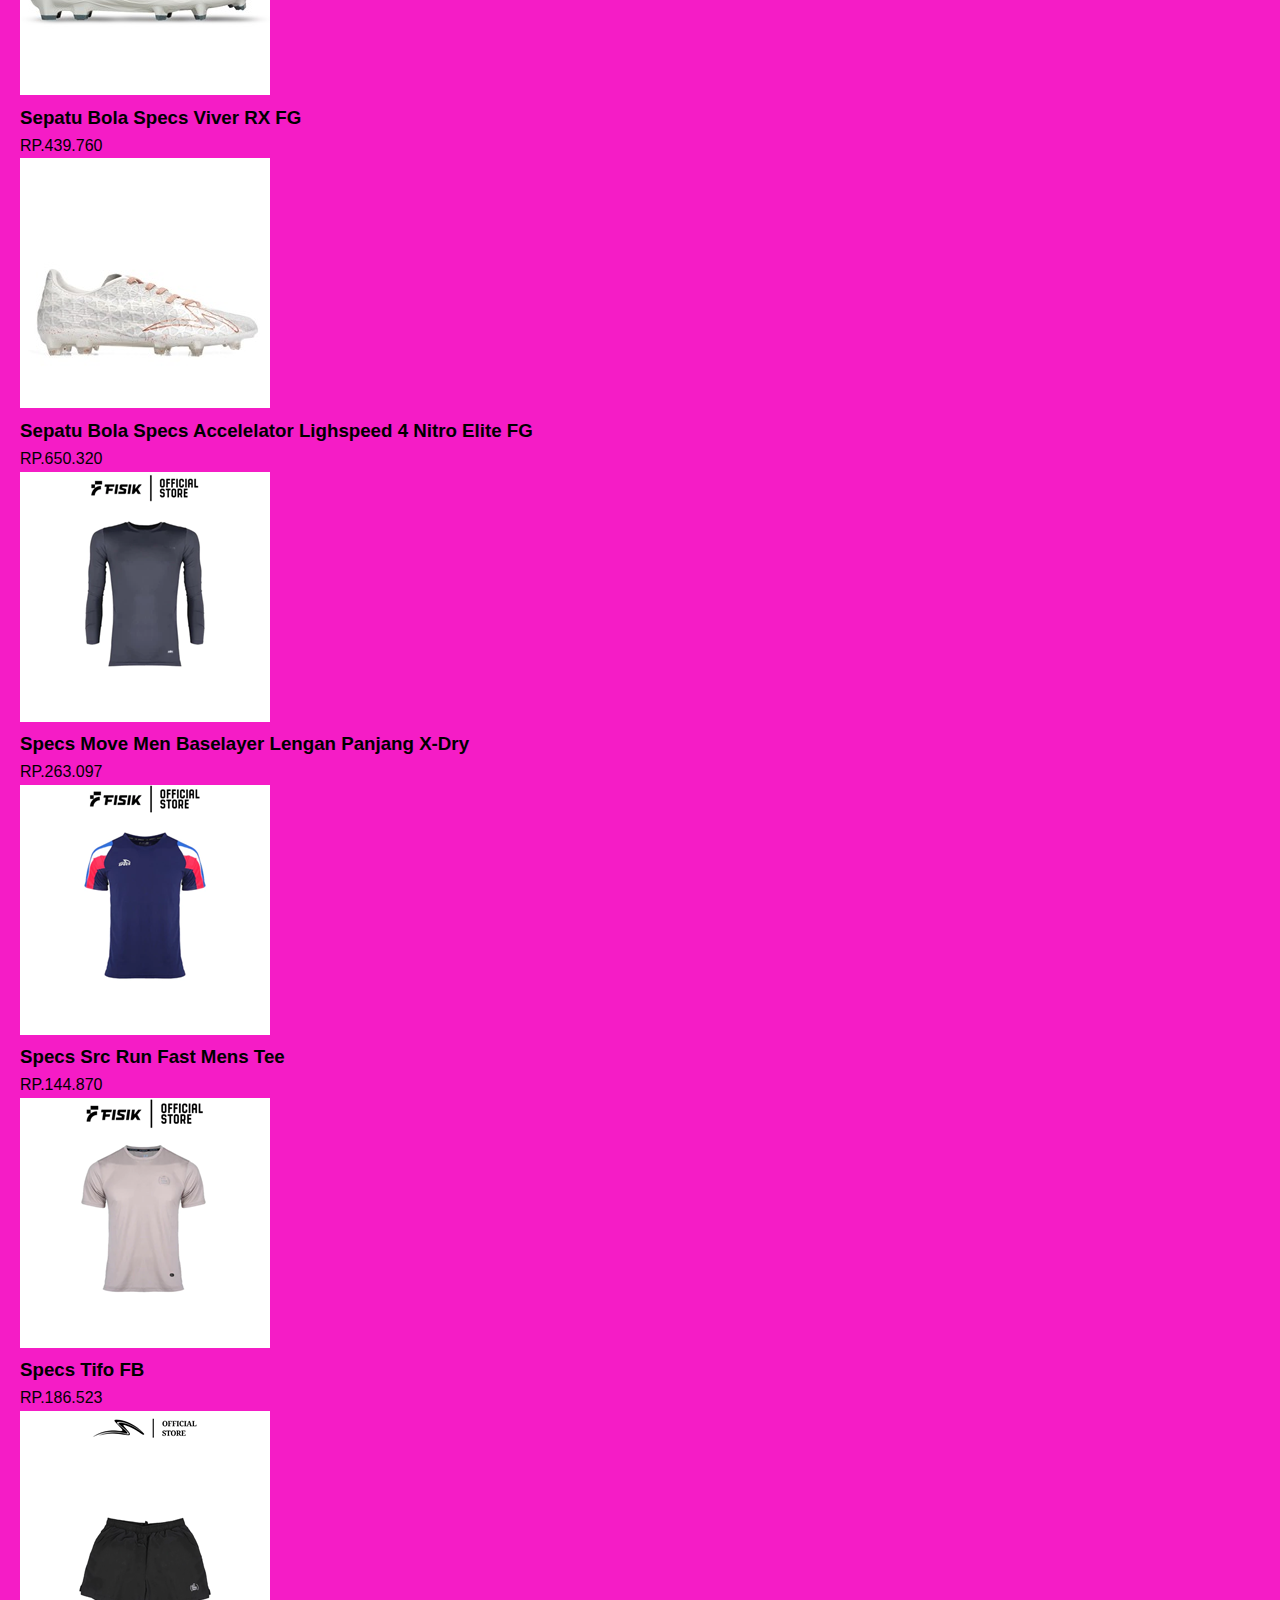
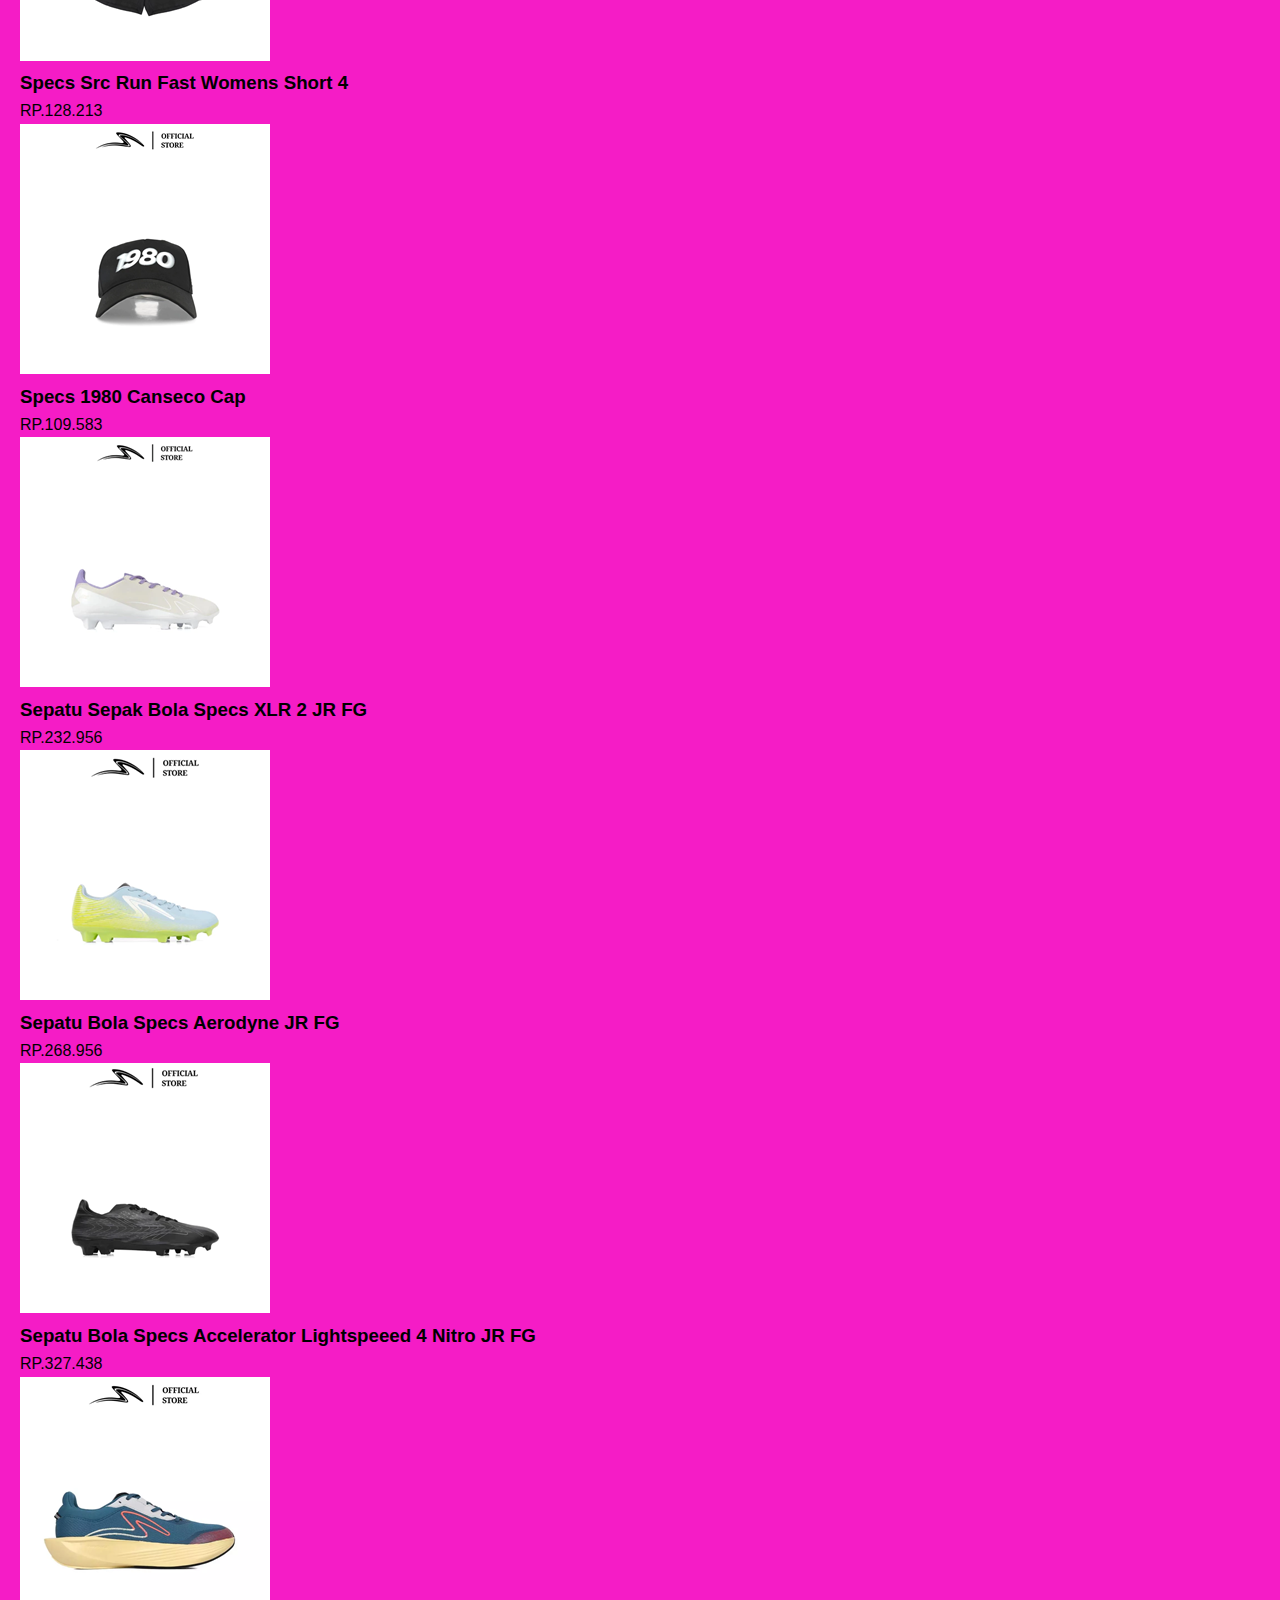
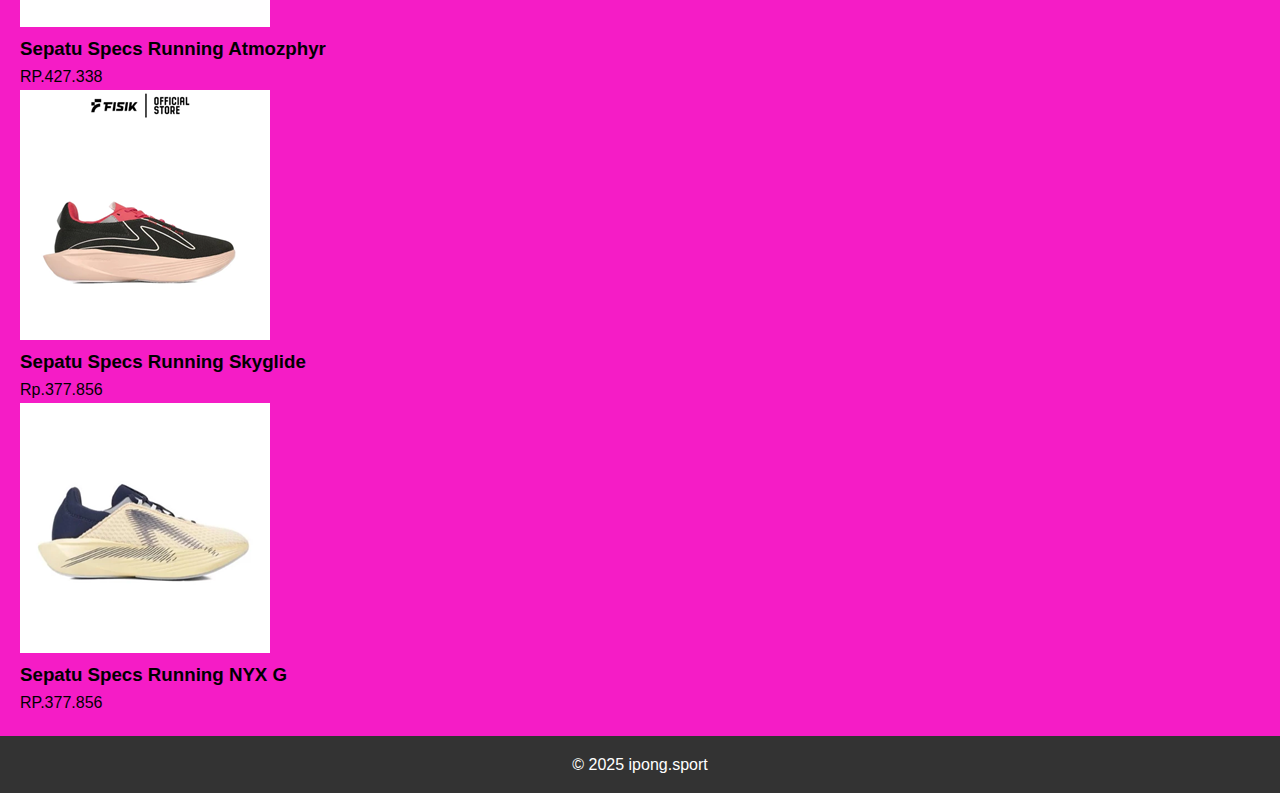
<file: produk.html>
<!DOCTYPE html>
<html lang="id">
<head>
  <meta charset="UTF-8" />
  <meta name="viewport" content="width=device-width, initial-scale=1.0" />
  <title>Produk - ipong.sport</title>
  <link rel="stylesheet" href="stylecss.css" />
</head>
<body>

  <header>
    <h1>ipong.sport</h1>
    <nav>
      <ul>
        <li><a href="index.html">Beranda</a></li>
        <li><a href="produk.html">Produk</a></li>
        <li><a href="kategori.html">Kategori</a></li>
        <li><a href="kontak.html">Kontak</a></li>
      </ul>
      <div class="cart-icon">🛒</div>
    </nav>
  </header>

  <main>
    <section>
      <!-- Judul section produk -->
     <h2 style="color: #FF4500;">Semua Produk</h2>
      <div class="product">
                <img src="images/foto 1.jpg" alt="Product 1">
                <h3> Sepatu Sepak Bola Specs Reacto Deviant Core FG future</style-color:></h3>
                <span>RP.412.900</span>
             </div>
             <div class="product">
                <img src="images/foto 2.jpg" alt="Product 1">
                <h3>Sepatu Bola Specs Accelerator Illuzon 4 pro FG</h3>
                <span>RP.525.600</span>
             </div>
             <div class="product">
                <img src="images/foto 3.jpg" alt="Product 1">
                <h3>Sepatu Bola Specs Lightspeeed Reborn FG</h3>
                <span>RP.629.320</span>
        <div class="product">
                <img src="images/foto 4.jpg" alt="Product 1">
                <h3> Sepatu Sepak Bola Specs Hyperspeed</style-color:></h3>
                <span>RP.479.800</span>
             </div>
             <div class="product">
                <img src="images/foto 5.jpg" alt="Product 1">
                <h3>Sepatu Bola Specs Viver RX FG</h3>
                <span>RP.439.760</span>
             </div>
             <div class="product">
                <img src="images/foto 6.jpg" alt="Product 1">
                <h3>Sepatu Bola Specs Accelelator Lighspeed 4 Nitro Elite FG</h3>
                <span>RP.650.320</span>
              <div class="product">
                <img src="images/apparel 1.png" alt="Product 1">
                <h3> Specs Move Men Baselayer  Lengan Panjang X-Dry</style-color:></h3>
                <span>RP.263.097</span>

             </div>
             <div class="product">
                <img src="images/apparel 2.png" alt="Product 1">
                <h3>Specs Src Run Fast Mens Tee</h3>
                <span>RP.144.870</span>
             </div>
             <div class="product">
                <img src="images/apparel 3.png" alt="Product 1">
                <h3>Specs Tifo FB </h3>
                <span>RP.186.523</span>

        <div class="product">
                <img src="images/apparel 4.png" alt="Product 1">
                <h3> Specs Src Run Fast Womens Short 4</style-color:></h3>
                <span>RP.128.213</span>
             </div>
             <div class="product">
                <img src="images/apparel 5.png" alt="Product 1">
                <h3>Specs 1980 Canseco Cap </h3>
                <span>RP.109.583</span>
              
      <div class="product">
                <img src="images/junior 1.png" alt="Product 1">
                <h3> Sepatu Sepak Bola Specs XLR 2 JR FG</style-color:></h3>
                <span>RP.232.956</span>
             </div>
             <div class="product">
                <img src="images/junior 2.png" alt="Product 1">
                <h3>Sepatu Bola Specs Aerodyne JR FG</h3>
                <span>RP.268.956</span>
             </div>
             <div class="product">
                <img src="images/junior 3.png" alt="Product 1">
                <h3>Sepatu Bola Specs Accelerator Lightspeeed 4 Nitro JR FG</h3>
                <span>RP.327.438</span>
              
      <div class="product">
                <img src="images/run 1.png" alt="Product 1">
                <h3> Sepatu Specs Running Atmozphyr </style-color:></h3>
                <span>RP.427.338</span>
             </div>
             <div class="product">
                <img src="images/run 2.png" alt="Product 1">
                <h3>Sepatu Specs Running Skyglide </h3>
                <span>Rp.377.856</span>
             </div>
             <div class="product">
                <img src="images/run 3.png" alt="Product 1">
                <h3>Sepatu Specs Running NYX G</h3>
                <span>RP.377.856</span>
      </div>
    </section>
  </main>

  <footer>
    <p>&copy; 2025 ipong.sport</p>
  </footer>
</body>
</html>
</file>
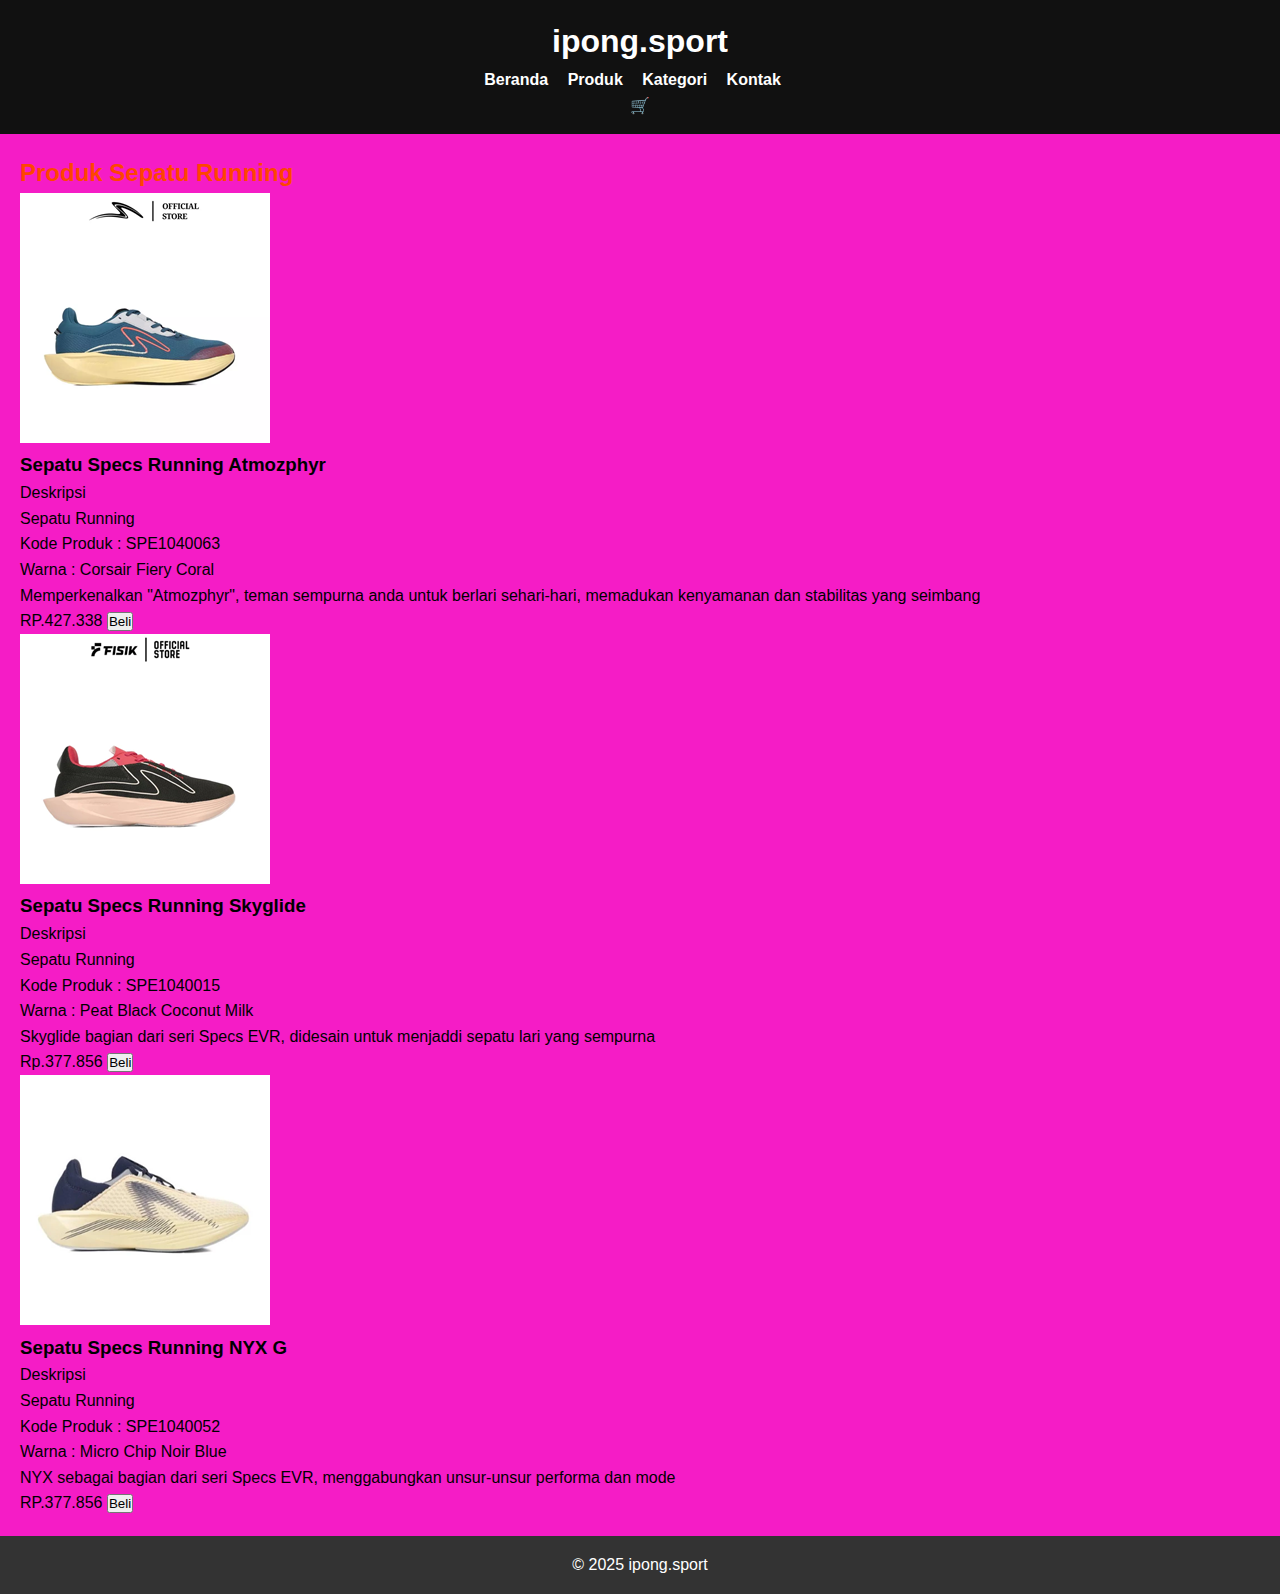
<file: run.html>
<!DOCTYPE html>
<html lang="id">
<head>
  <meta charset="UTF-8" />
  <meta name="viewport" content="width=device-width, initial-scale=1.0" />
  <title>Produk - ipong.sport</title>
  <link rel="stylesheet" href="stylecss.css" />
</head>
<body>
  <!-- Header: berisi logo dan menu navigasi -->
  <header>
    <h1>ipong.sport</h1>
    <nav>
      <ul>
        <li><a href="index.html">Beranda</a></li>
        <li><a href="produk.html">Produk</a></li>
        <li><a href="kategori.html">Kategori</a></li>
        <li><a href="kontak.html">Kontak</a></li>
      </ul>
      <div class="cart-icon">🛒</div>
    </nav>
  </header>
   <!-- Konten utama: menampilkan daftar produk sepatu running -->
  <main>
    <section>
      <h2 style="color: #FF4500;">Produk Sepatu Running</h2>
        <!-- Produk 1 -->
      <div class="product">
                <img src="images/run 1.png" alt="Product 1">
                <h3> Sepatu Specs Running Atmozphyr </style-color:></h3>
                <p>Deskripsi</p>
                <p>Sepatu Running </p>
                <p>Kode Produk : SPE1040063</p>
                <p>Warna : Corsair Fiery Coral</p>
                <p>Memperkenalkan "Atmozphyr", teman sempurna anda 
                  untuk berlari sehari-hari, memadukan kenyamanan 
                  dan stabilitas yang seimbang 
                </p>
                <span>RP.427.338</span>
               <a href="checkout.html"><button>Beli</button></a>
             </div>
               <!-- Produk 2 -->
             <div class="product">
                <img src="images/run 2.png" alt="Product 1">
                <h3>Sepatu Specs Running Skyglide </h3>
                <p>Deskripsi</p>
                <p>Sepatu Running</p>
                <p>Kode Produk : SPE1040015</p>
                <p>Warna : Peat Black Coconut Milk</p>
                <p>Skyglide bagian dari seri Specs EVR, didesain untuk 
                  menjaddi sepatu lari yang sempurna</p>
                <span>Rp.377.856</span>
              <a href="checkout.html"><button>Beli</button></a>
             </div>
               <!-- Produk 3 -->
             <div class="product">
                <img src="images/run 3.png" alt="Product 1">
                <h3>Sepatu Specs Running NYX G</h3>
                <p>Deskripsi</p>
                <p>Sepatu Running </p>
                <p>Kode Produk : SPE1040052</p>
                <p>Warna : Micro Chip Noir Blue</p>
                <p>NYX sebagai bagian dari seri Specs EVR,
                  menggabungkan unsur-unsur performa dan mode
                </p>
                <span>RP.377.856</span>
               <a href="checkout.html"><button>Beli</button></a>
      </div>
    </section>
  </main>

  <footer>
    <p>&copy; 2025 ipong.sport</p>
  </footer>

</body>
</html>
</file>
<file: stylecss.css>
/* Reset default browser styles */
* {
    margin: 0;
    padding: 0;
    box-sizing: border-box;
}

body {
    font-family: Arial, sans-serif;
    line-height: 1.6;
    background-color: #f51cc6; /* Warna latar belakang seluruh halaman */
}

/* Header Styling */
header {
    background: #111111; /* Warna background header */
    color: #fff;
    padding: 1rem;
    text-align: center;
}

header .logo h1 {
    margin: 0;  /* Menghilangkan margin pada logo */
}

nav ul {
    list-style-type: none;
}

nav ul li {
    display: inline;  /* Menyusun menu secara horizontal */
    margin-right: 15px;
}

nav ul li a {
    color: #fff;
    text-decoration: none;
    font-weight: bold;
}

/* Main Content */
main {
    padding: 20px; /* Ruang dalam utama konten */
}

.produk-list {
    display: flex;
    flex-wrap: wrap;
    justify-content: space-between;
}

.produk-item {
    width: 48%;
    margin-bottom: 20px;
    background: #fff;
    padding: 15px;
    border-radius: 8px;
    box-shadow: 0 4px 8px rgba(0, 0, 0, 0.1);
    text-align: center;
}

.produk-item img {
    width: 100%;
    height: auto;
    border-radius: 8px;
}

.produk-item h3 {
    margin: 10px 0;
}

.produk-item p {
    margin: 5px 0;
}

.produk-item a {
    display: inline-block;
    margin-top: 10px;
    padding: 10px 15px;
    background-color: #28a745;
    color: #fff;
    text-decoration: none;
    border-radius: 5px;
}

/* Contact Form */
.contact-form form {
    display: flex;
    flex-direction: column;
    gap: 15px;
}

.contact-form label {
    font-weight: bold;
}

.contact-form input, .contact-form textarea {
    padding: 10px;
    font-size: 16px;
    border: 1px solid #ccc;
    border-radius: 5px;
}

.contact-form button {
    padding: 10px 15px;
    background-color: #007bff;
    color: #fff;
    border: none;
    border-radius: 5px;
    cursor: pointer;
}

footer {
    background: #333;
    color: #fff;
    text-align: center;
    padding: 1rem;
}

/* Responsivitas */
@media screen and (max-width: 768px) {
    .produk-list {
        flex-direction: column;
        align-items: center;
    }

    .produk-item {
        width: 80%;
    }
}
/* === POPUP SLIDER === */
.popup {
  display: flex;
  position: fixed;
  z-index: 999;
  left: 0;
  top: 0;
  width: 100%;
  height: 100%;
  background-color: rgba(0,0,0,0.6);
  justify-content: center;
  align-items: center;
}

.popup-content {
  background-color: white;
  padding: 20px 30px;
  border-radius: 10px;
  text-align: center;
  max-width: 400px;
  animation: fadeIn 0.5s ease-in-out;
  position: relative;
}

.close-btn {
  position: absolute;
  top: 8px;
  right: 12px;
  font-size: 24px;
  color: #555;
  cursor: pointer;
}

@keyframes fadeIn {
  from {opacity: 0;}
  to {opacity: 1;}
}
</file>
